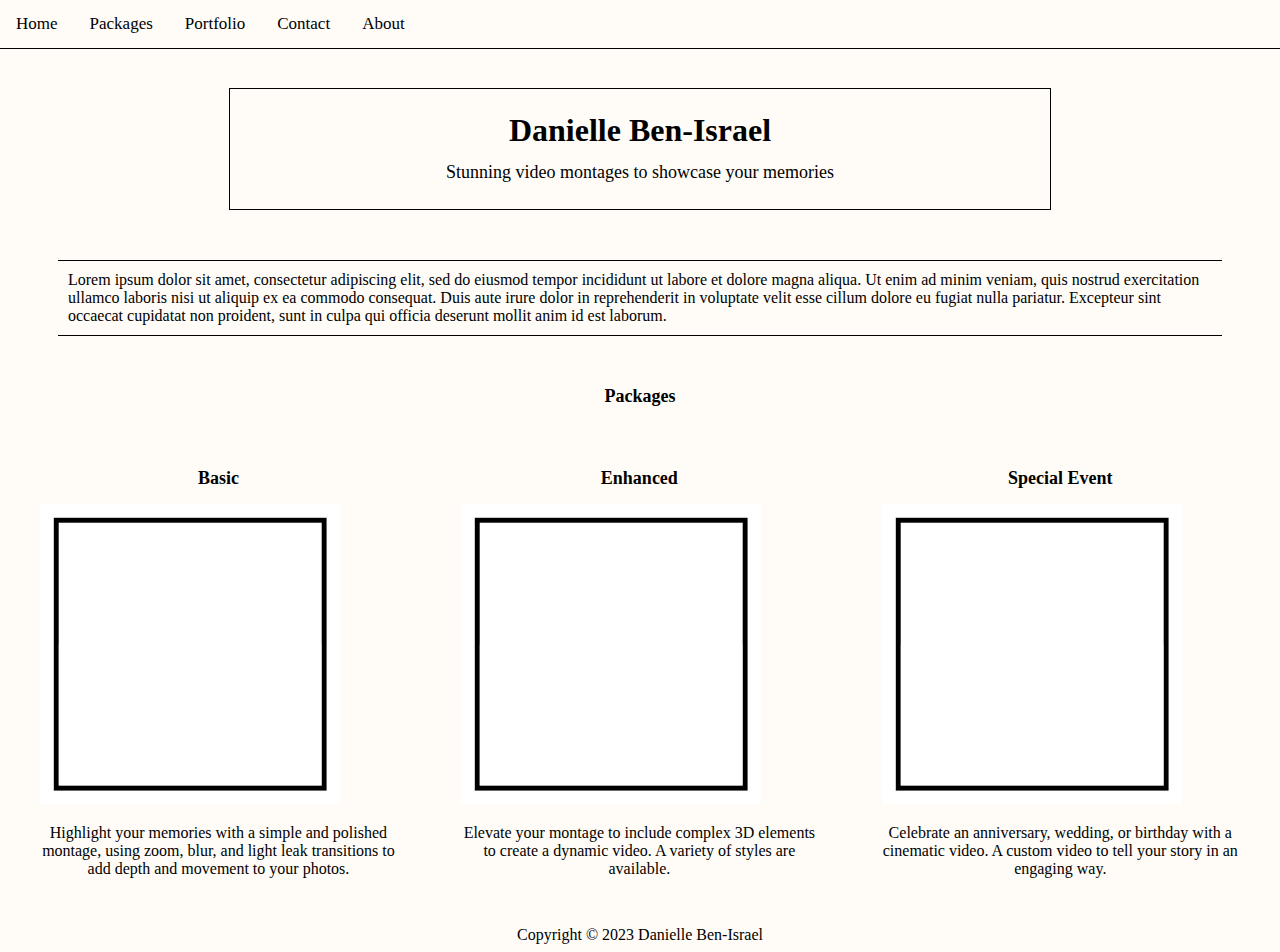
<file: index.html>
<!DOCTYPE html>
<html>
<head>
    <title>Link CSS to HTML</title>
    <link rel="stylesheet" type="text/css" href="style.css">
</head>
<body>

    <div class="topnav">
        <a class="active" href="index.html">Home</a>
        <a href="packages.html">Packages</a>
        <a href="portfolio.html">Portfolio</a>
        <a href="contact.html">Contact</a>
        <a href="about.html">About</a>
      </div>


<div class="main">
    <div class="home">
        <table>
            <tr>
                <th>Danielle Ben-Israel
                    <br> <p2>Stunning video montages to showcase your memories</p2>
                </th>
            </tr>
        </table>
    </div>

  <div class="info">
      <p8>Lorem ipsum dolor sit amet, consectetur adipiscing elit, sed do eiusmod tempor incididunt ut labore et dolore magna aliqua. Ut enim ad minim veniam, quis nostrud exercitation ullamco laboris nisi ut aliquip ex ea commodo consequat. Duis aute irure dolor in reprehenderit in voluptate velit esse cillum dolore eu fugiat nulla pariatur. Excepteur sint occaecat cupidatat non proident, sunt in culpa qui officia deserunt mollit anim id est laborum.
      </p8>

  </div>


  <div class="packages">
        <h5>Packages</h5>
        <div class="row">
            <div class="column">
              <div class="card">
                <div class="container">
                  <h2>Basic</h2>
                  <img src="square.jpg" alt="Jane" style="width:100%">
                  <p>Highlight your memories with a simple and polished montage, using zoom, blur, and light leak transitions to add depth and movement to your photos.</p>
                </div>
              </div>
            </div>
          
            <div class="column">
              <div class="card">
                <div class="container">
                  <h2>Enhanced</h2>
                  <img src="square.jpg" alt="Jane" style="width:100%">
                  <p>Elevate your montage to include complex 3D elements to create a dynamic video. A variety of styles are available.</p>
                </div>
              </div>
            </div>
          
            <div class="column">
              <div class="card">
                <div class="container">
                  <h2>Special Event</h2>
                  <img src="square.jpg" alt="Jane" style="width:100%">
                  <p>Celebrate an anniversary, wedding, or birthday with a cinematic video. A custom video to tell your story in an engaging way.</p>
                </div>
              </div>
            </div>
          </div>
    





          </div>
          
          <div class="footer">
            <footerid="footer"> Copyright &#169 2023 Danielle Ben-Israel </footer>
          </div>

    </div>


    </div>
   

   
</div>     



</body>
</html>
</file>
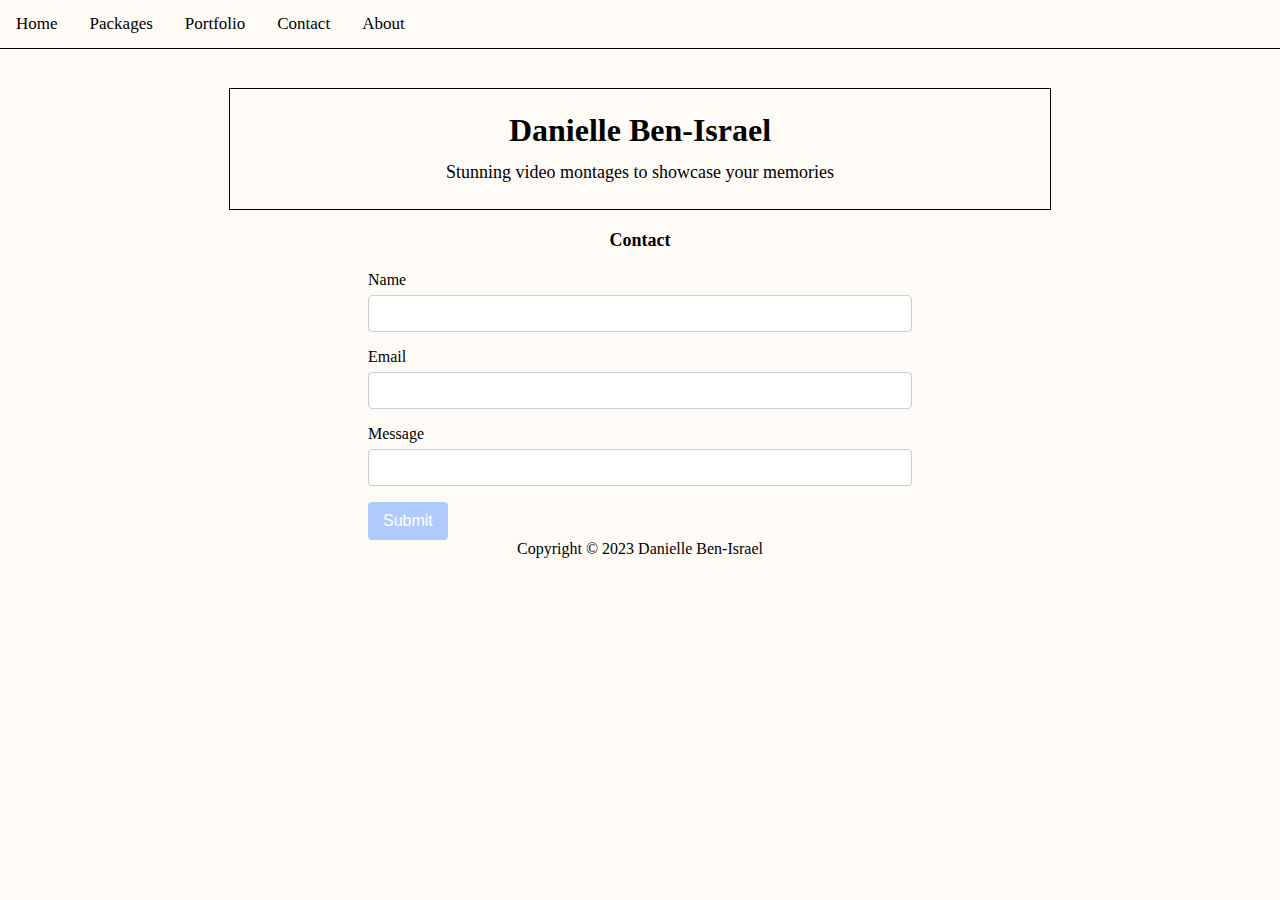
<file: contact.html>
<!DOCTYPE html>
<html>
<head>
    <title>Link CSS to HTML</title>
    <link rel="stylesheet" type="text/css" href="style.css">
</head>
<body>

    <div class="topnav">
        <a class="active" href="index.html">Home</a>
        <a href="#packages">Packages</a>
        <a href="portfolio.html">Portfolio</a>
        <a href="contact.html">Contact</a>
        <a href="about.html">About</a>
      </div>

<div class="main">
    <div class="home">
        <table>
            <tr>
                <th>Danielle Ben-Israel
                    <br> <p2>Stunning video montages to showcase your memories</p2>
                </th>
            </tr>
        </table>
    </div>

<div class="contact">
    <h1>Contact</h1>
    
    <div class="form">
    <form>
        <section>
            <label class="left">
                Name
                <input id="name" type="text" name="name">
            </label>
            <label class="right">
                Email
                <input id="email" type="text" name="email">
            </label>
            <label class="right">
                Message
                <input id="message" type="text" name="message">
            </label>
        </section>
        <form action="/action_page.php">
            <input type="submit" value="Submit">
        </form>
    </form>
</div>
<div class="footer">
    <footerid="footer"> Copyright &#169 2023 Danielle Ben-Israel </footer>
  </div>



</body>
</html>
</file>
<file: style.css>
body {background-color:#fffcf8;}



h1, h2, h3, h4, h5 {
    text-align: center;
    font-size: large;
}

h1 {
  margin: 20px;
}

table {
    text-align: center;
    font-size: xx-large;
    border: 1px solid black;
    width: 65%;
    margin-left: auto;
    margin-right: auto;
    margin-top: 7%;
    padding: 20px;
    background-color:#fffcf8;
    
}

.info {
  border-top: 1px solid black;
  border-bottom: 1px solid black;
  padding: 10px;
  margin: 50px;

}

.center {
    display: block;
    margin-left: auto;
    margin-right: auto;
    width: 60%;
}

.topnav {
    background-color:faf1e6;
    border-bottom: 1px solid black;
    overflow: hidden;
    position: fixed; 
    top: 0; 
    left: 0;
    width: 100%; 
    background-color:#fffcf8;

}
.main {
    margin-top: 75px;
}

.topnav a {
    float: left;
    color: black;
    text-align: center;
    padding: 14px 16px;
    text-decoration: none;
    font-size: 17px;
    text-align: center;
    background-color:#fffcf8;
  }

.main {
  font-style: normal;
}


p {
    text-align: center;
}

p2 {
    font-size: large;
    font-weight: normal;
}

p3 {
    padding: 20px;
}


input[type=text], select, textarea {
    width: 100%; 
    padding: 10px;
    border: 1px solid #ccc; 
    border-radius: 4px; 
    box-sizing: border-box;
    margin-top: 6px;
    margin-bottom: 16px; 
    display:flex;
    flex-direction: column;
  }

  input[type=submit] {
    background-color:rgba(158, 189, 254, 0.801);
    color: white;
    padding: 10px 15px;
    border: none;
    border-radius: 4px;
    cursor: pointer;
    font-size:medium;
  }

  input[type=submit]:hover {
    background-color:rgba(146, 180, 253, 0.801);
  }


  #ima {
    float:right;
    display:flex;
    margin-left: 36px;
    order: 2;
  }

  img {
    margin: auto;
   width: 100%;
   max-width: 300px;
   max-height:100%;
  }

  div.centered {
    text-align: center;
    }

    html {
        box-sizing: border-box;
      }
      
      *, *:before, *:after {
        box-sizing: inherit;
      }
      
      .column {
        float: left;
        width: 33.3%;
        margin-bottom: 16px;
        padding: 4px 8px;
      }
      
      .card {
        margin: 8px;
      }
      
      .container {
        padding: 4px 16px;
    
      }

      
      .container::after, .row::after {
        content: "";
        clear: both;
        display: table;
      }

.form {
  padding: 0 360px;
}


@media screen and (max-width: 650px) {
    .column {
      width: 100%;
      display: block;
    }
  }


.button {
    background-color:rgb(211, 255, 211);
    border: none;
    color: black;
    padding: 15px 32px;
    text-align: center;
    display: inline-block;
    font-family: 'Times New Roman', Times, serif;
    font-size: 16px;
    transition-duration: 0.4s;
}
 
  .button:hover {
    background-color:mediumseagreen;
    color: white;
  }


.aboutme {
  display:flex;
  margin: 0 120px;

}

.footer {
  text-align: center;
}
</file>
